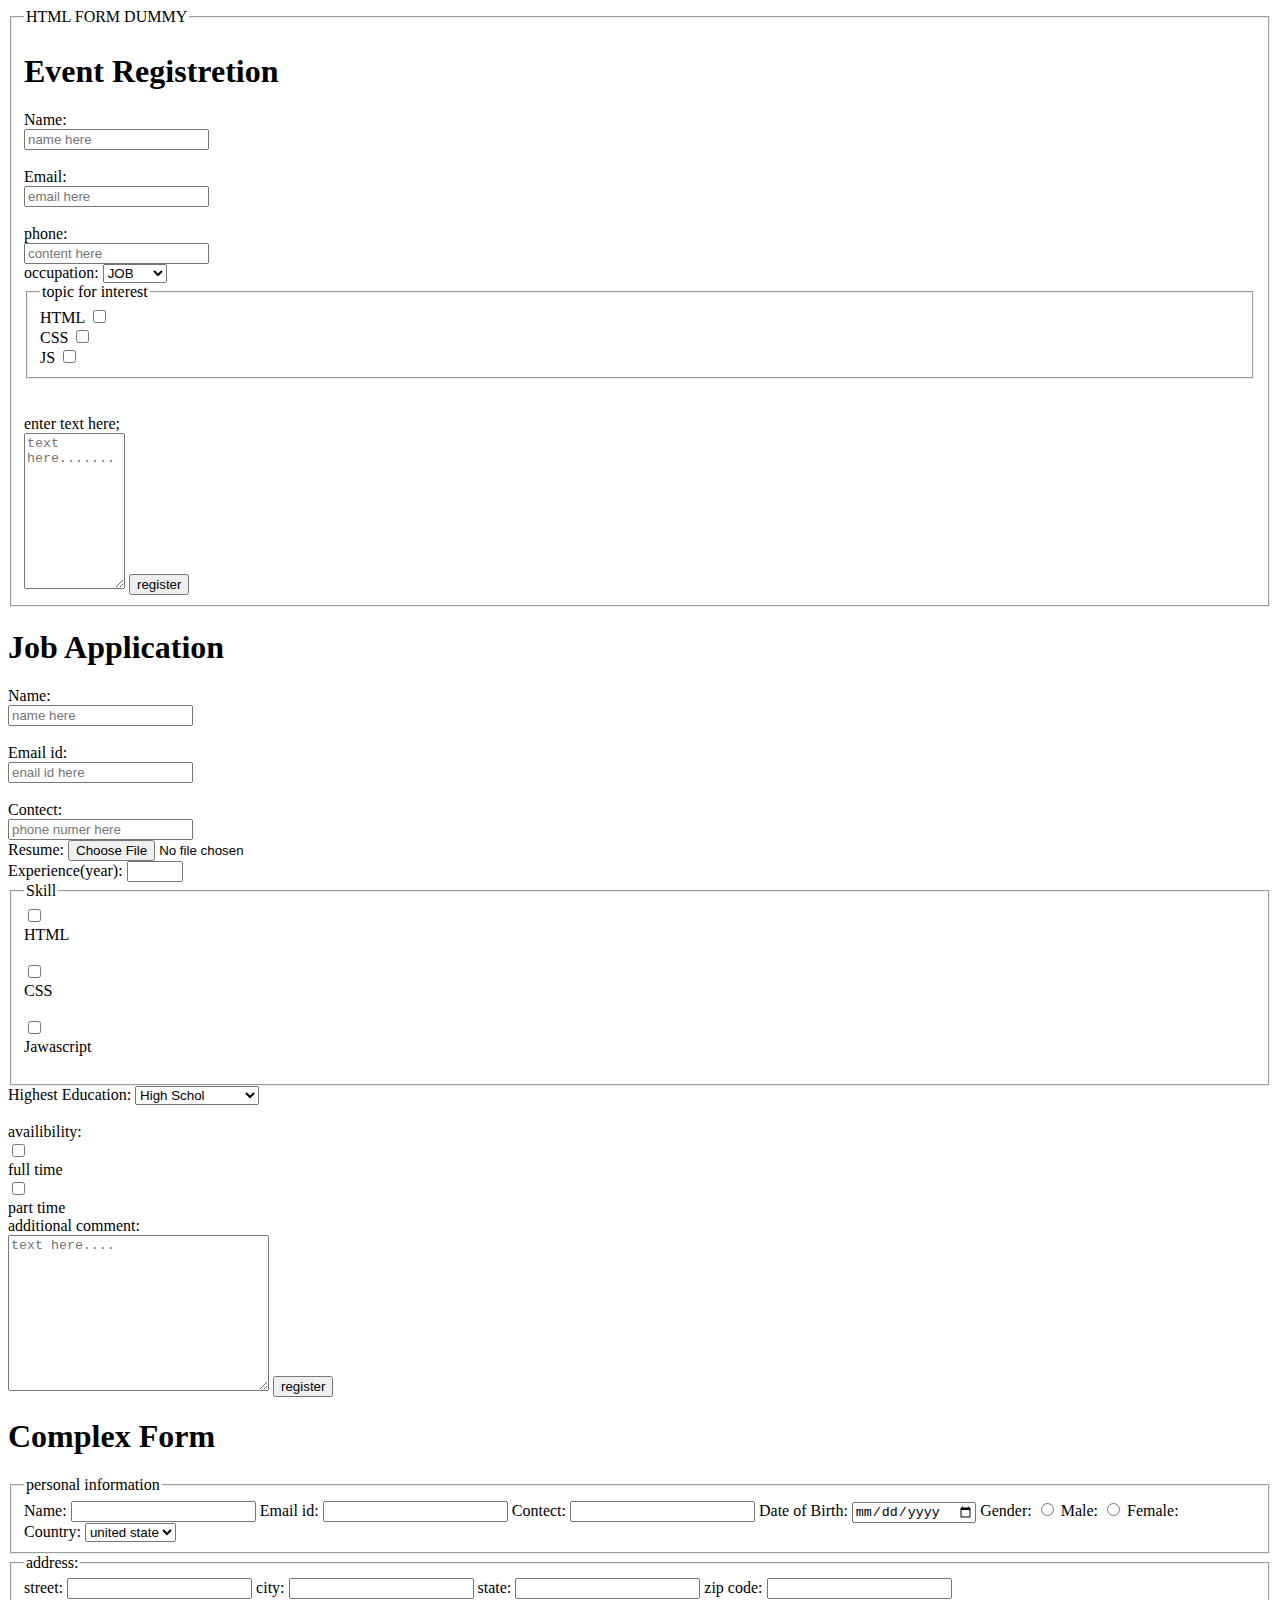
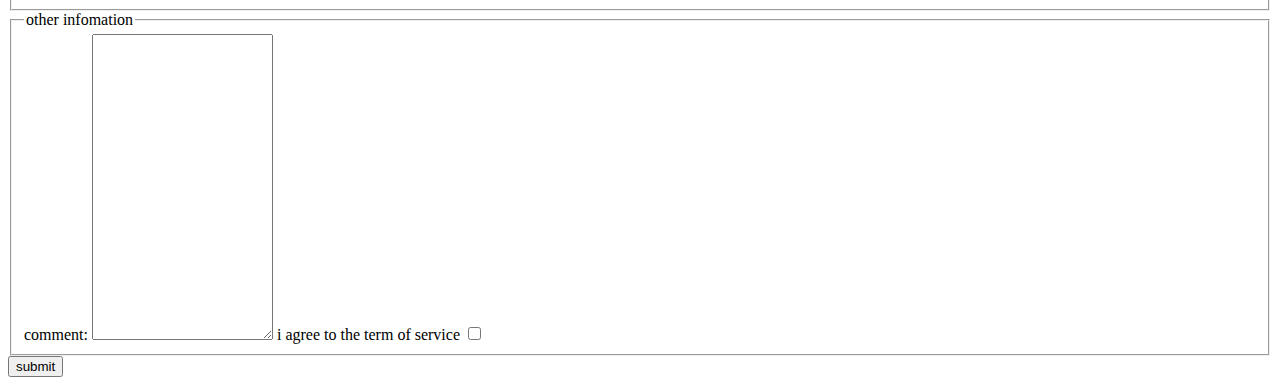
<file: index.html>
<!DOCTYPE html>
<html lang="en">
<head>
    <meta charset="UTF-8">
    <meta name="viewport" content="width=device-width, initial-scale=1.0">
    <title>sanjeet kumar</title>
</head>
<body>
    <fieldset>
        <legend>HTML FORM DUMMY</legend>
    <h1>Event Registretion</h1>
    <form>
        <label for="Name">Name:</label>
        <br/>
        <input type="text" name="name1" id="Name" placeholder="name here">
        <br/>
        <br/>
        <label for="Email" >Email:</label>
        <br/>
        <input type="text" name="email" id="Email" placeholder="email here">
        <br/>
        <br/>
        <label for="phone">phone:</label>
        <br/>
        <input type="tel" name="phone" id="phone" placeholder="content here">
        <br/>
        <label for="selector1">occupation:</label>
        <select name="occupation"  id="selector1">
                <option value="job">JOB</option>
                <option value="jobless">jobless</option>
              <option value="oyher">other</option>
        </select>
        <BR/>
        <fieldset>
        <legend>topic for interest</legend> 
        
        <label for="selector1">HTML</label>
        <input type="checkbox" id="selector1">
        <br/>
        <label for="selector">CSS</label>
        <input type="checkbox" id="selector2">
        <br/>
        <label for="selector3">JS</label>
        <input type="checkbox" id="selector3">
    </fieldset>
        <br/>
        <br/>
        <label for="textarea1"> enter text here;</label>
        <br/>
       <textarea name="text" id="textarea1" cols="10" rows="10" placeholder="text here......."></textarea>
            

        </select>
        <input type="submit"  value="register">


    



    </form>
    </fieldset>
    <form>
        <h1>Job Application</h1>
        <label for="Name">Name:</label>
        <br/>
        <input type="text" id="Name" placeholder="name here">
        <br/>
        <br/>
        <label for="Email">Email id:</label>
        <br/>
        <input type="text" id="Email" placeholder="enail id here">
        <br/>
        <br/>
        <label for="contect"> Contect:</label>
        <br/>
        <input type="text" id="contect" placeholder="phone numer here">
        <br/>
        <label for="choose file">Resume:</label>
        <input type="file" id="choose file">
        <br/>
        <label for="counter">Experience(year):</label>
        <input type="number" name="counter" id="counter" min="0" max="50">
        <fieldset>
            <legend>Skill</legend>
            
            <input type="checkbox" name="selector" id="selector">
            <br/>
            <label for="selector">HTML</label>
            <br/>
            <br/>
           
            <input type="checkbox" name="selector" id="selector">
            <br/>
            <label for="selector">CSS</label>
            <br/>
            <br/>
           
            <input type="checkbox" name="selector" id="selector">
            <br/>
            <label for="selector">Jawascript</label>
            <br/>
            <br/>
             </fieldset>
             <label for="file select">Highest Education:</label>
             <select name="Education" value="Education">
                <option value="high school">High Schol</option>
                <option value="associate'degree">associate'degree</option>
                <option value="bachelors'degree">bachelors'degree</option>
                <option value="master'degree">master'degree</option>
                <option value="Phd">Phd</option>
            </select>
            <br/>
            <br/>
            <label for="availibility">availibility:</label>
            <br/>
            <input type="checkbox" id="availibility" name="part time">
            <br/>
            <label for="availibility">full time</label>
           <br/>
           <input type="checkbox" id="availibility" name="part time">
           <br/>
           <label for="availibility">part time</label>
           <br/>
           <label for="fieldarea">additional comment:</label>
           <br/>
           <textarea type="text" name="fieldarea" id="fieldarea" cols="30" rows="10" placeholder="text here...."></textarea>
           
           <input type="submit" value="register">
        </form>
        <h1>Complex Form</h1>
        <fieldset>
            <legend>personal information</legend>
            <label for="name">Name:</label>
            <input type="text" id="name">
            <label for="email">Email id:</label>
            <input type="text" id="email">
            <label for="phone">Contect:</label>
            <input type="text" id="phone">
            <label for="datepicker">Date of Birth:</label>
            <input type="date" id="datepicker">
            <label for="radio">Gender:</label>
            <!-- <input type="radio" id="redio"> -->
            
            <input type="radio" id="redio">
            <label for="radio">Male:</label>
            
            <input type="radio" id="redio">
            <label for="radio">Female:</label>
            <br/>
            <label for="united state">Country:</label>
            <select type="united state"> 
                <option value="united state">united state</option>
                <option value="india">India</option>
                <option value="america">America</option>
                <option value="japan">Japan</option>
                <option value="pakistan">Pakistan</option>
                <option value="china">China</option>
                <option value="russian">Rassian</option>
            </select>


        </fieldset>
        
        <fieldset>
            <legend>address:</legend>
            <label for="text"> street:</label>
            <input type="text" id="text">
            <label for="city">city:</label>
            <input type="text" id="city">
            <label for="city">state:</label>
            <input type="text" id="city">
            <label for="city">zip code:</label>
            <input type="text" id="city">
        </fieldset>
        <fieldset>
            <legend>other infomation</legend>
            <label for="textarea">comment:</label>
            <textarea input="text" id="textarea" cols="20" rows="20"></textarea>
            <label for="checkbox">i agree to the term of service</label>
            <input type="checkbox" id="checkbox">


        </fieldset>
        <input type="submit" value="submit">



        
          





             

        
        






    
</body>
</html>
</file>
